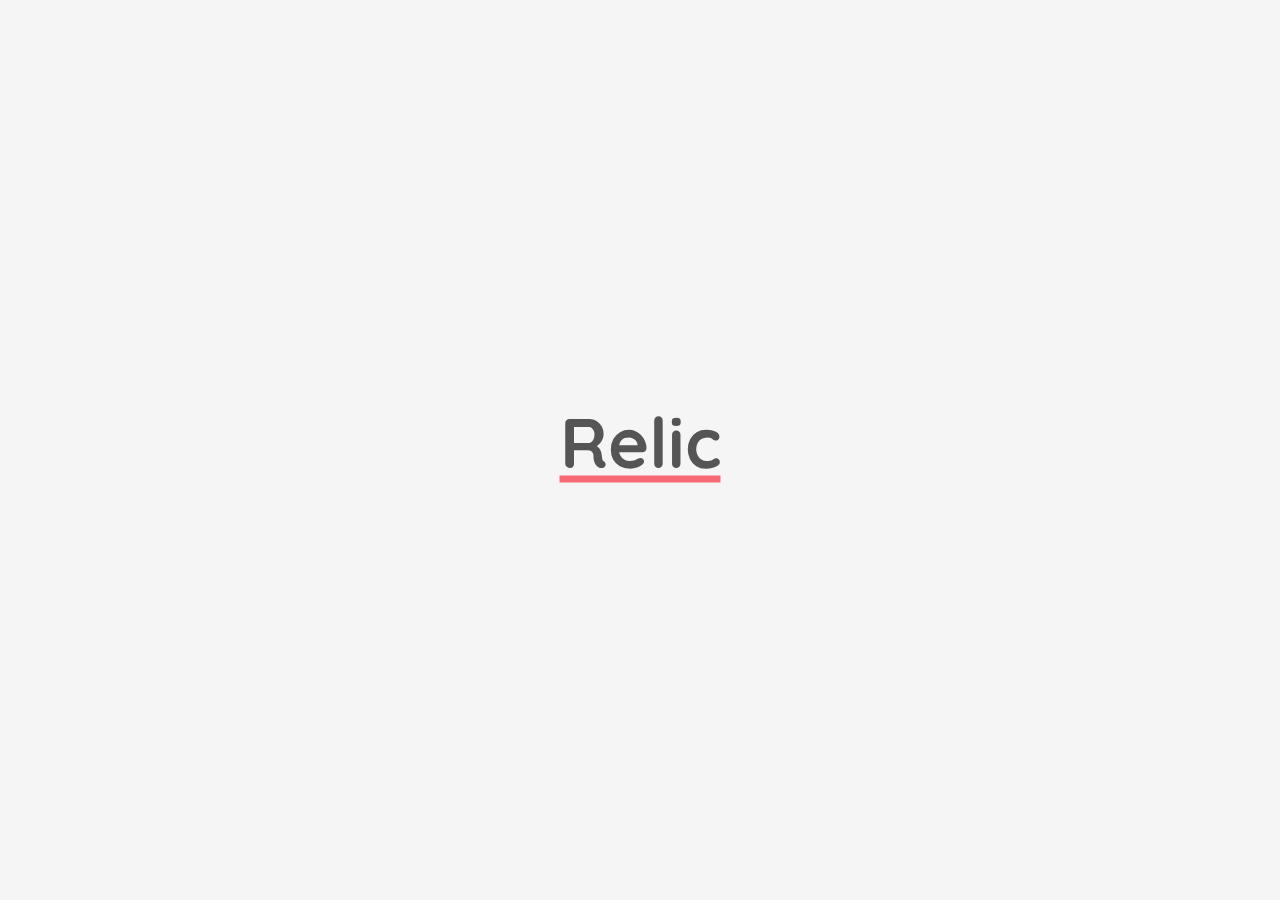
<file: relic/index.html>
<!DOCTYPE html>

<html lang="en">

<head>

	<title>Relic</title>
	<meta charset="UTF-8" />
	<meta name="author" content="Robin Devouge">
	<meta name="description" content="">

	<meta name="viewport" content="initial-scale=1.0, user-scalable=no">


	<link rel="stylesheet" type="text/css" href="_assets/css/styles.css">
</head>

<body>
	<div class="splash">
		<h1 class="title">Relic</h1>
	</div>

	<div class="container">
		<p id="text" class="text"></p>
	</div>
	<div class="button_container"></div>
	<div class="more_button_container"></div>


	<script src="https://ajax.googleapis.com/ajax/libs/jquery/2.1.4/jquery.min.js"></script>
	<script>
		if (typeof jQuery === 'undefined') {
			document.write(unescape('%3Cscript%20src%3D%22_assets/js/jquery-2.1.4.min.js%22%3E%3C/script%3E'));
		}
	</script>
	<script src="_assets/js/typed.js"></script>
	<script async defer src="_assets/js/main.js"></script>

</body>

</html>
</file>
<file: relic/_assets/css/styles.css>
@import url(normalize.css);
@import url(https://fonts.googleapis.com/css?family=Quicksand:400,700);
body {
	font-family: "Quicksand", sans-serif;
	font-size: 30px;
	font-weight: 700;
	color: #555;
	line-height: 160%;
	background-color: #f5f5f5;
}

::selection {
	background-color: #f5f5f5;
	color: #f96877;
}

.splash {
	width: 100%;
	height: 100%;
	position: absolute;
	top: 0;
	left: 0;
	background: #f5f5f5;
	z-index: 100;
	opacity: 1;
	transition: all .7s ease-out;
}

.fadeOut {
	opacity: 0;
	z-index: -100;
}

.title {
	font-size: 70px;
	color: #555;
	padding-bottom: 10px;
	border-bottom: 7px solid #f96877;
	display: inline;
	position: absolute;
	top: 50%;
	left: 50%;
	-webkit-transform: translate(-50%, -50%);
	-moz-transform: translate(-50%, -50%);
	-ms-transform: translate(-50%, -50%);
	-o-transform: translate(-50%, -50%);
	transform: translate(-50%, -50%);
}

.container {
	width: 60%;
	margin: 100px auto 80px auto;
}

input {
	display: block;
	margin: 60px auto 0;
	border: none;
	border-bottom: 3px solid #f96877;
	transition: all 250ms ease-out;
	text-align: center;
	padding-bottom: 10px;
	padding-top: 10px;
	background-color: #f5f5f5;
	border-radius: 3px;
	font-weight: 400;
}

input:focus {
	outline: none;
}

.button_container {
	margin: 60px auto;
	display: flex;
	justify-content: space-around;
	width: 70%;
}

button {
	width: 150px;
	height: 50px;
	background: rgba(0,0,0,0);
	color: #f96877;
	border: 4px solid #f96877;
	line-height: 38px;
	font-weight: 700;
	position: relative;
	overflow: hidden;
	transition: all 200ms ease-out;
	border-radius: 3px;
}

button:active {
	background-color: #d65764;
}

.continue {
	letter-spacing: -1.5px;
}

.ok {
	display: block;
	margin: 60px auto;
}

button:hover {
	background: #f96877;
	color: #f5f5f5;
}

.more_button_container {
	width: 30%;
	display: block;
	margin: 0 auto;
}

.missing {
	width: 100%;
	font-size: .7em;
	margin-bottom: 20px;
}

@media only screen and (max-width: 1000px) {
	.more_button_container {
		width: 70%;
	}
}

@media only screen and (max-width: 600px) {
	.container {
		width: 90%;
	}
	button {
		background-color: #f96877;
		color: white;
		border: none;
	}
}

@media only screen and (max-width: 500px) {
	.container {
		margin-top: 50px;
	}
	.more_button_container {
		width: 90%;
	}
	.more_button_container button {
		margin: 20px 0;
	}
}

@media only screen and (max-width: 465px) {
	input {
		width: 90%;
	}
	.button_container {
		width: 100%;
	}
}

.hidden {
	display: none;
}

.video {
	width: 100%;
	margin-top: 25px;
}

#text {
	display: inline-block;
	height: auto;
}

/* code for animated blinking cursor */

.typed-cursor {
	display: none;
	opacity: 1;
	font-weight: 100;
	-webkit-animation: blink 1s infinite;
	-moz-animation: blink 1s infinite;
	-ms-animation: blink 1s infinite;
	-o-animation: blink 1s infinite;
	animation: blink 1s infinite;
}

@-keyframes blink {
	0% {
		opacity: 1;
	}
	50% {
		opacity: 0;
	}
	100% {
		opacity: 1;
	}
}

@-webkit-keyframes blink {
	0% {
		opacity: 1;
	}
	50% {
		opacity: 0;
	}
	100% {
		opacity: 1;
	}
}

@-moz-keyframes blink {
	0% {
		opacity: 1;
	}
	50% {
		opacity: 0;
	}
	100% {
		opacity: 1;
	}
}

@-ms-keyframes blink {
	0% {
		opacity: 1;
	}
	50% {
		opacity: 0;
	}
	100% {
		opacity: 1;
	}
}

@-o-keyframes blink {
	0% {
		opacity: 1;
	}
	50% {
		opacity: 0;
	}
	100% {
		opacity: 1;
	}
}
</file>
